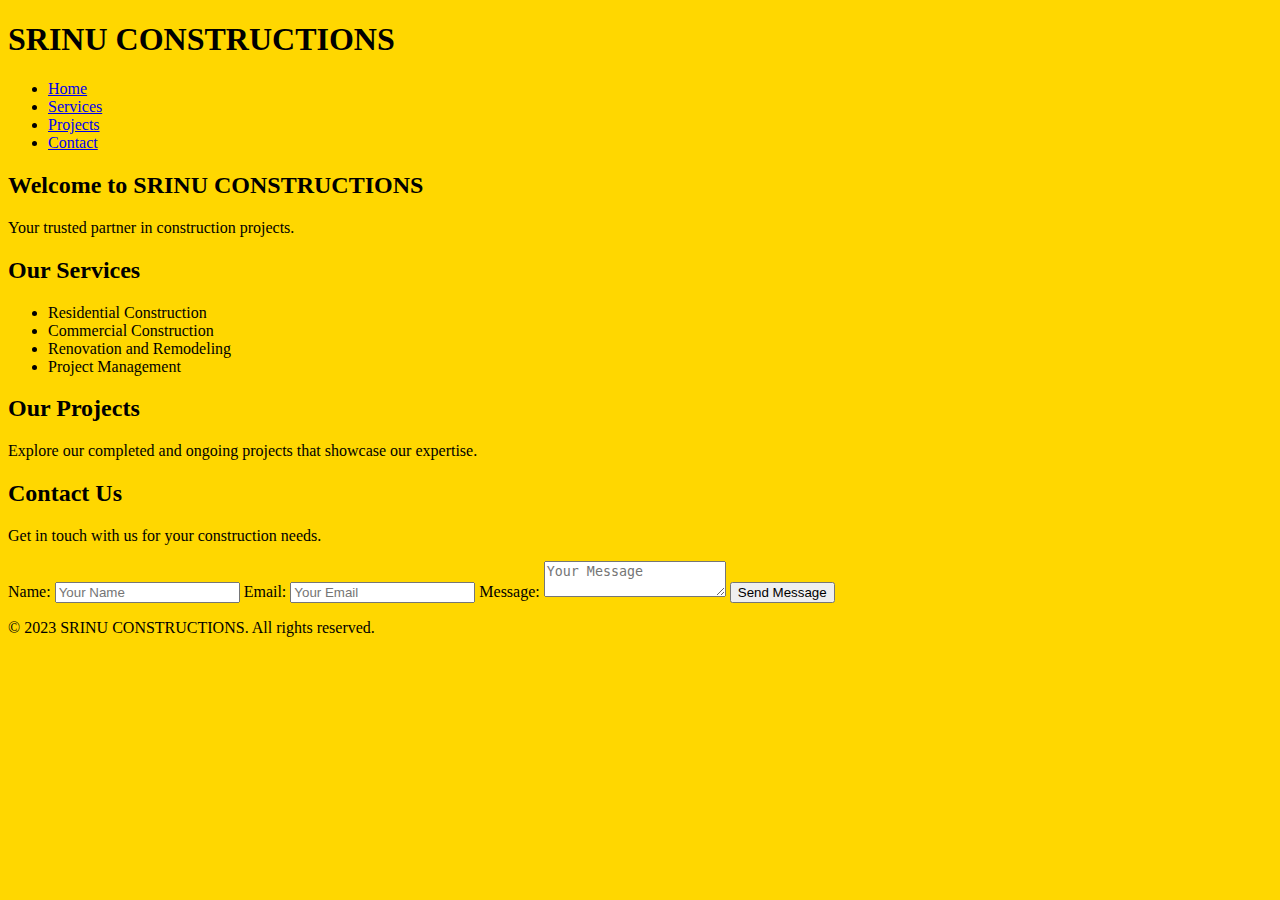
<file: index.html>
<!DOCTYPE html>
<html lang="en">
<head>
    <meta charset="UTF-8">
    <meta http-equiv="X-UA-Compatible" content="IE=edge">
    <meta name="viewport" content="width=device-width, initial-scale=1.0">
    <title>SRINU CONSTRUCTIONS</title>
    <link rel="stylesheet" type="text/css" href="index.css  "> 
<body>
    <header>
        <h1>SRINU CONSTRUCTIONS</h1>
    </header>

    <nav>
        <ul>
            <li><a href="#home">Home</a></li>
            <li><a href="#services">Services</a></li>
            <li><a href="#projects">Projects</a></li>
            <li><a href="#contact">Contact</a></li>
        </ul>
    </nav>

    <section id="home">
        <h2>Welcome to SRINU CONSTRUCTIONS</h2>
        <p>Your trusted partner in construction projects.</p>
    </section>

    <section id="services">
        <h2>Our Services</h2>
        <ul>
            <li>Residential Construction</li>
            <li>Commercial Construction</li>
            <li>Renovation and Remodeling</li>
            <li>Project Management</li>
        </ul>
    </section>

    <section id="projects">
        <h2>Our Projects</h2>
        <p>Explore our completed and ongoing projects that showcase our expertise.</p>
        <!-- Add images or additional content for projects -->
    </section>

    <section id="contact">
        <h2>Contact Us</h2>
        <p>Get in touch with us for your construction needs.</p>
        <form>
            <label for="name">Name:</label>
            <input type="text" id="name" name="name" placeholder="Your Name">

            <label for="email">Email:</label>
            <input type="email" id="email" name="email" placeholder="Your Email">

            <label for="message">Message:</label>
            <textarea id="message" name="message" placeholder="Your Message"></textarea>

            <button type="submit">Send Message</button>
        </form>
    </section>

    <footer>
        <p>&copy; 2023 SRINU CONSTRUCTIONS. All rights reserved.</p>
    </footer>
</body>
</html>
</file>
<file: index.css>
body{
    background-color: gold;
    
}
.nag{
    font-family:'Times New Roman', Times, serif;
    margin:20px;
    padding:20px;
    left:30px;
    

}
</file>
